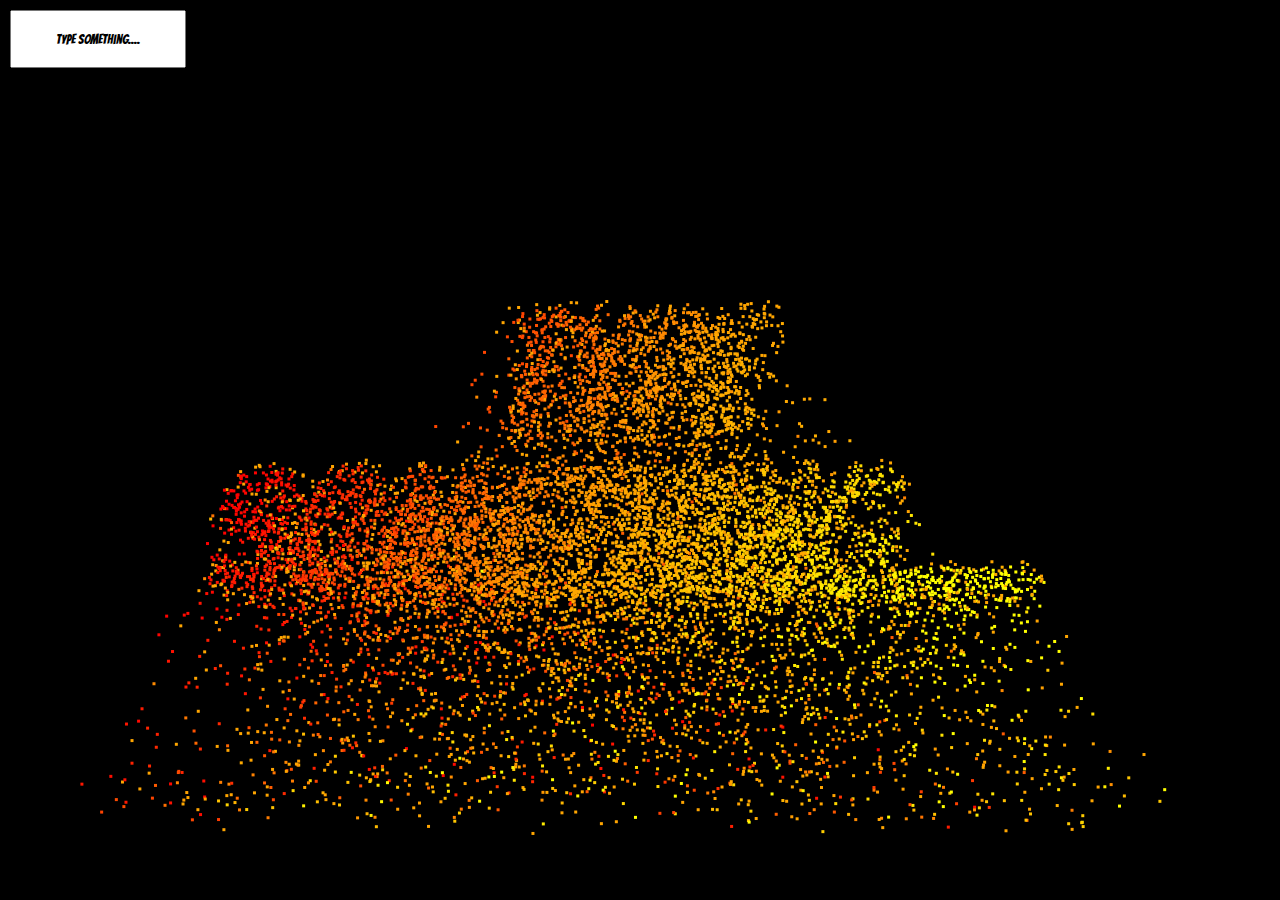
<file: index.html>
<!DOCTYPE html>
<html lang="en">
<head>
    <meta charset="UTF-8">
    <meta name="viewport" content="width=device-width, initial-scale=1.0">
    <title>Document</title>
    <link rel="stylesheet" href="index.css">
</head>
<body>
    <link rel="preconnect" href="https://fonts.googleapis.com">
<link rel="preconnect" href="https://fonts.gstatic.com" crossorigin>
<link href="https://fonts.googleapis.com/css2?family=Bangers&display=swap" rel="stylesheet">
    <canvas id="canvas"></canvas>
    <input type="text" id="textInput"   value="Type Something...." id="">
    
  
   <script src="index.js"></script>
</body>
</html>
</file>
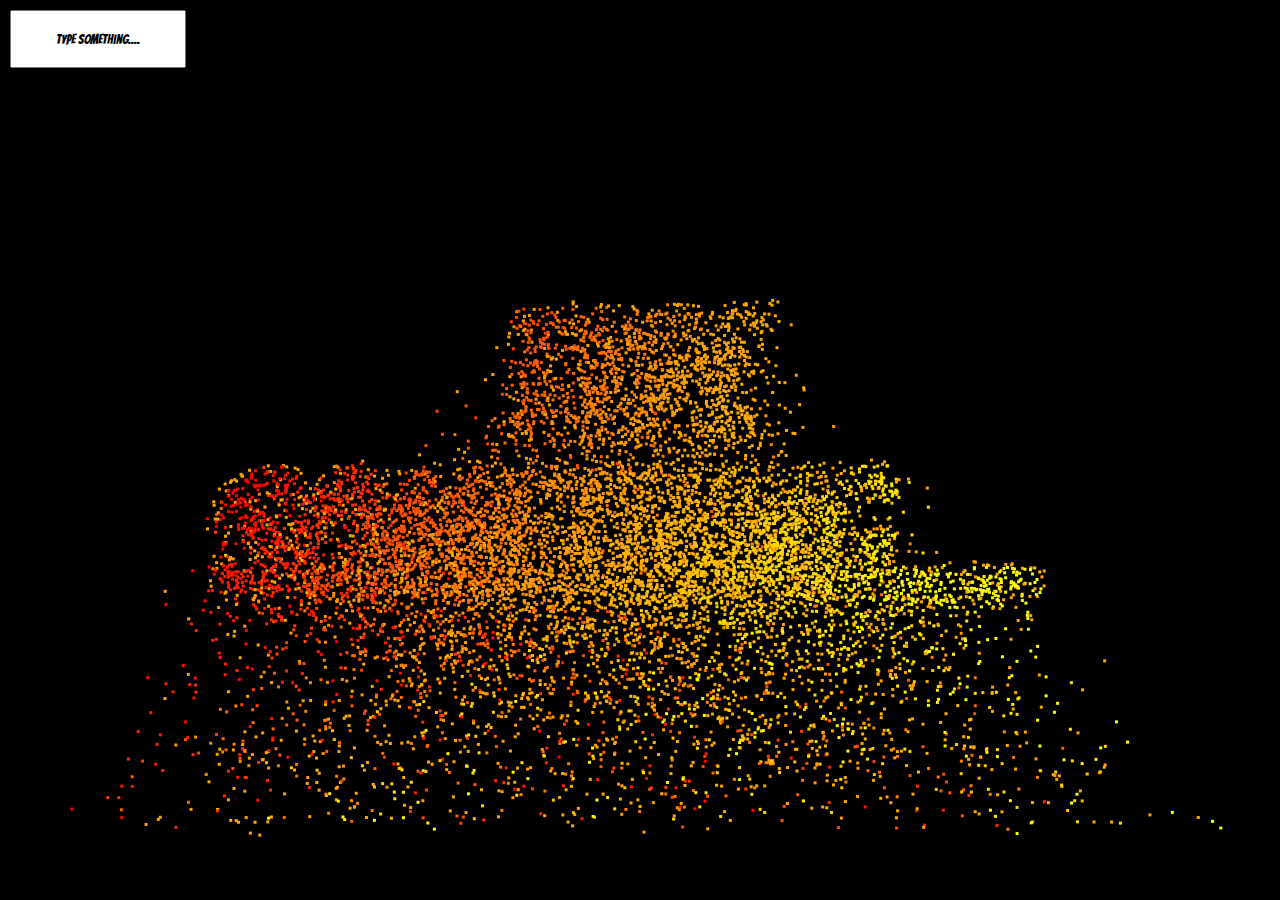
<file: index1.html>
<!DOCTYPE html>
<html lang="en">
<head>
    <meta charset="UTF-8">
    <meta name="viewport" content="width=device-width, initial-scale=1.0">
    <title>Document</title>
    <link rel="stylesheet" href="index1.css">
</head>
<body>
    <link rel="preconnect" href="https://fonts.googleapis.com">
<link rel="preconnect" href="https://fonts.gstatic.com" crossorigin>
<link href="https://fonts.googleapis.com/css2?family=Bangers&display=swap" rel="stylesheet">
    <canvas id="canvas"></canvas>
    <input type="text" id="textInput"   value="Type Something...." id="">
    
  
   <script src="index1.js"></script>
</body>
</html>
</file>
<file: index.css>
*
{
    padding: 0;
    margin: 0;
    box-sizing: border-box;
    font-family: cursive;
    
}

canvas
{
    background-color: black;
    position: absolute;
    top: 0;
    left: 0;
    
   
    
   
}

input
{
    position: absolute;
    width: calc(100%-20px);
    padding: 10px;
    margin: 10px;
    z-index: 100;
    font-family: Bangers;
    padding: 20px;
    text-align: center;
    
}
</file>
<file: index1.css>
*
{
    padding: 0;
    margin: 0;
    box-sizing: border-box;
    font-family: cursive;
    
}

canvas
{
    background-color: black;
    position: absolute;
    top: 0;
    left: 0;
    
   
    
   
}

input
{
    position: absolute;
    width: calc(100%-20px);
    padding: 10px;
    margin: 10px;
    z-index: 100;
    font-family: Bangers;
    padding: 20px;
    text-align: center;
    
}
</file>
